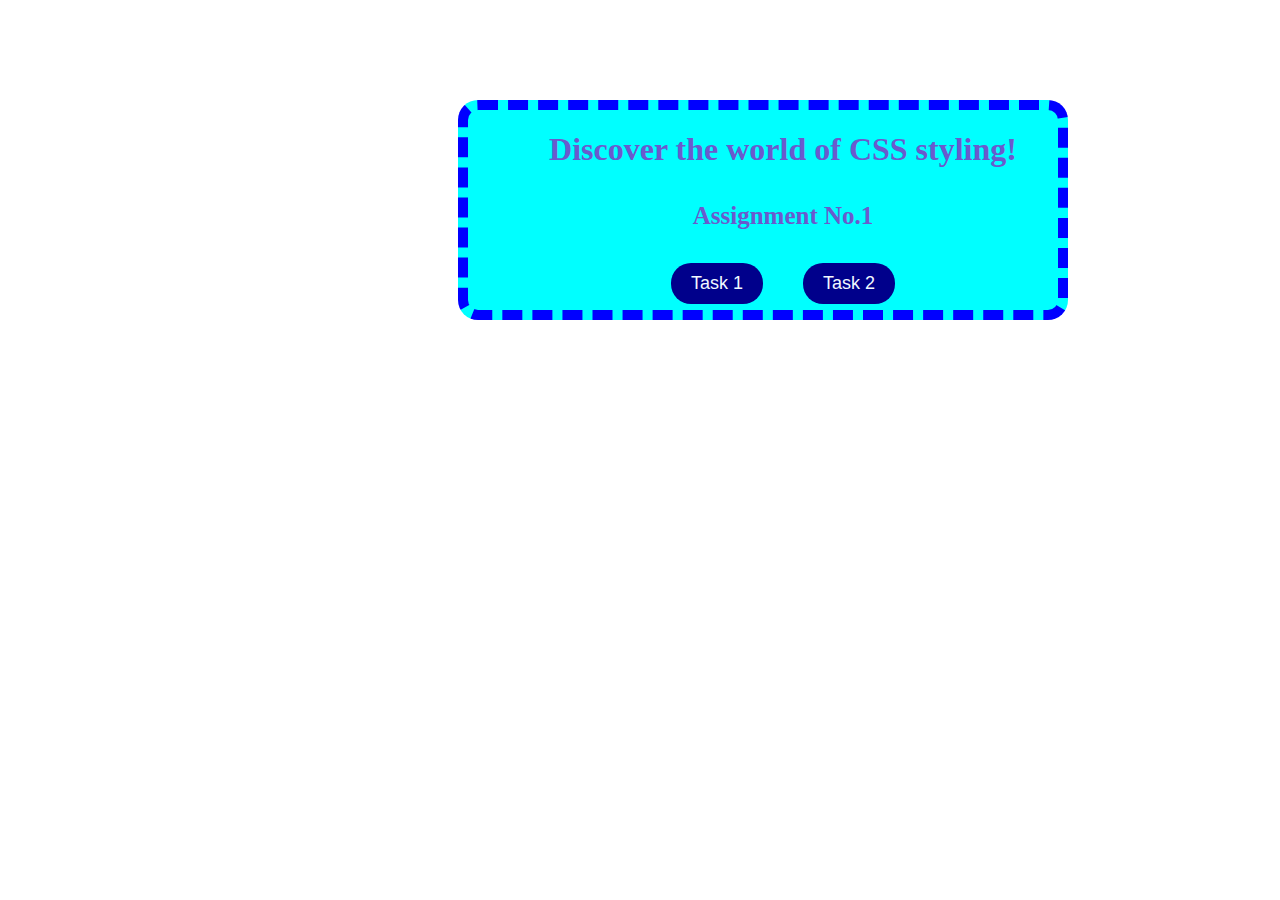
<file: main/index.html>
<!DOCTYPE html>
<html lang="en">
<head>
    <meta charset="UTF-8">
    <meta name="viewport" content="width=device-width, initial-scale=1.0">
    <title>Assignment 1</title>
    <link rel="stylesheet" href="style.css">
</head>
<body>
    <div class="main">
        <h1 class="head">Discover the world of CSS styling!</h1>
        <h4 class="sub">Assignment No.1</h4>
        <div class="btn">
        <button class="btn1">
            <a href="css-assignment-1/index.html">Task 1</a>
           
        </button>
        <br>
        <button class="btn2">
            <a href="css-assignment-2/index.html">Task 2</a>
           
        </button>
    </div>
    </div>
</body>
</html>
</file>
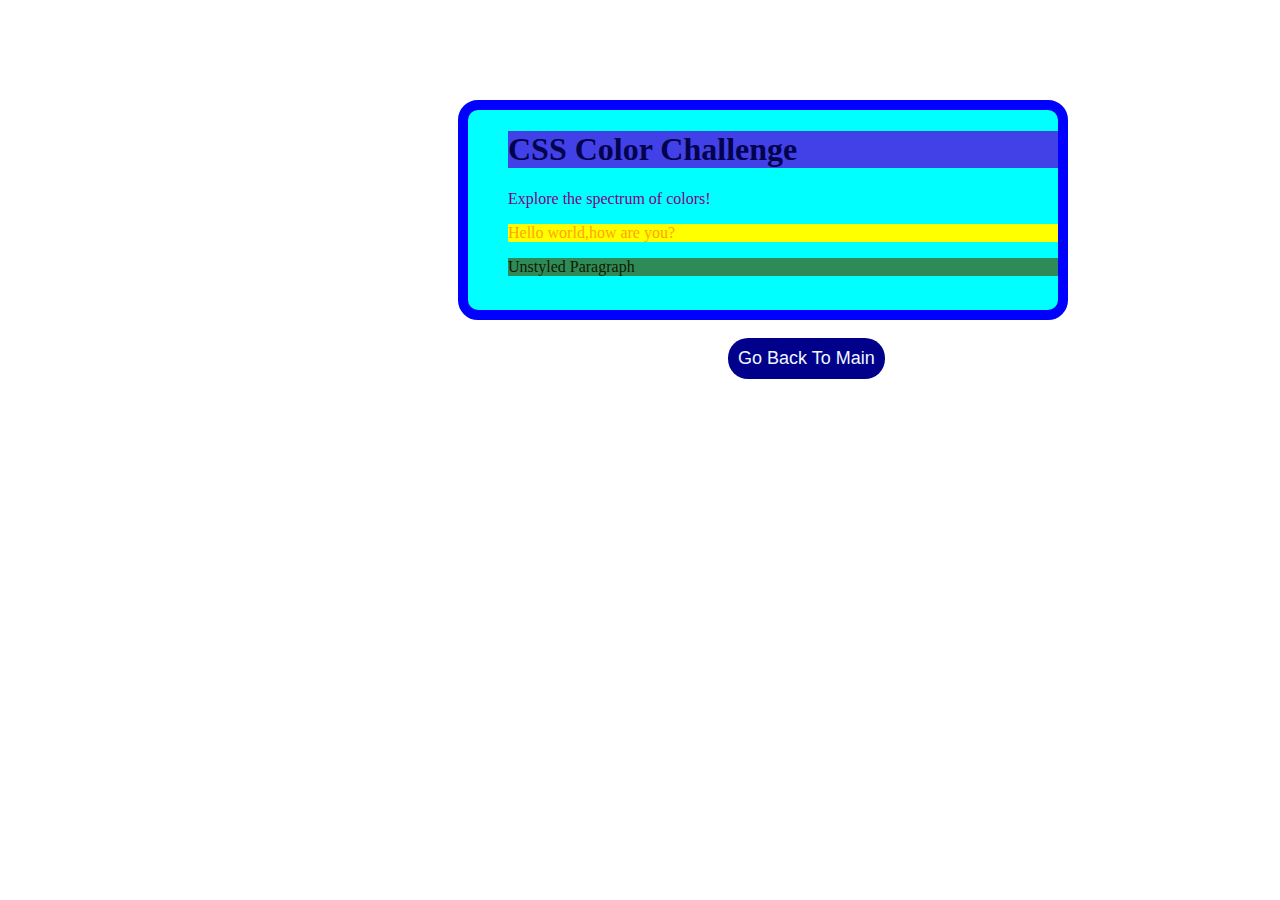
<file: main/css-assignment-1/index.html>
<!DOCTYPE html>
<html lang="en">
<head>
    <meta charset="UTF-8">
    <meta name="viewport" content="width=device-width, initial-scale=1.0">
    <title>CSS Task 1
    </title>
<link rel="stylesheet" href="style.css">    
</head>
<body><div class="main">
    <H1 class="css">CSS Color Challenge</H1>
    <p class="explore">Explore the spectrum of colors!</p>
    <p class="hello">Hello world,how are you?</p>
    <p class="un">Unstyled Paragraph</p>
</div>
 <br>
    <button class="btn1">
        <a href="../index.html">Go Back To Main</a>
    </button>
</body>
</html>
</file>
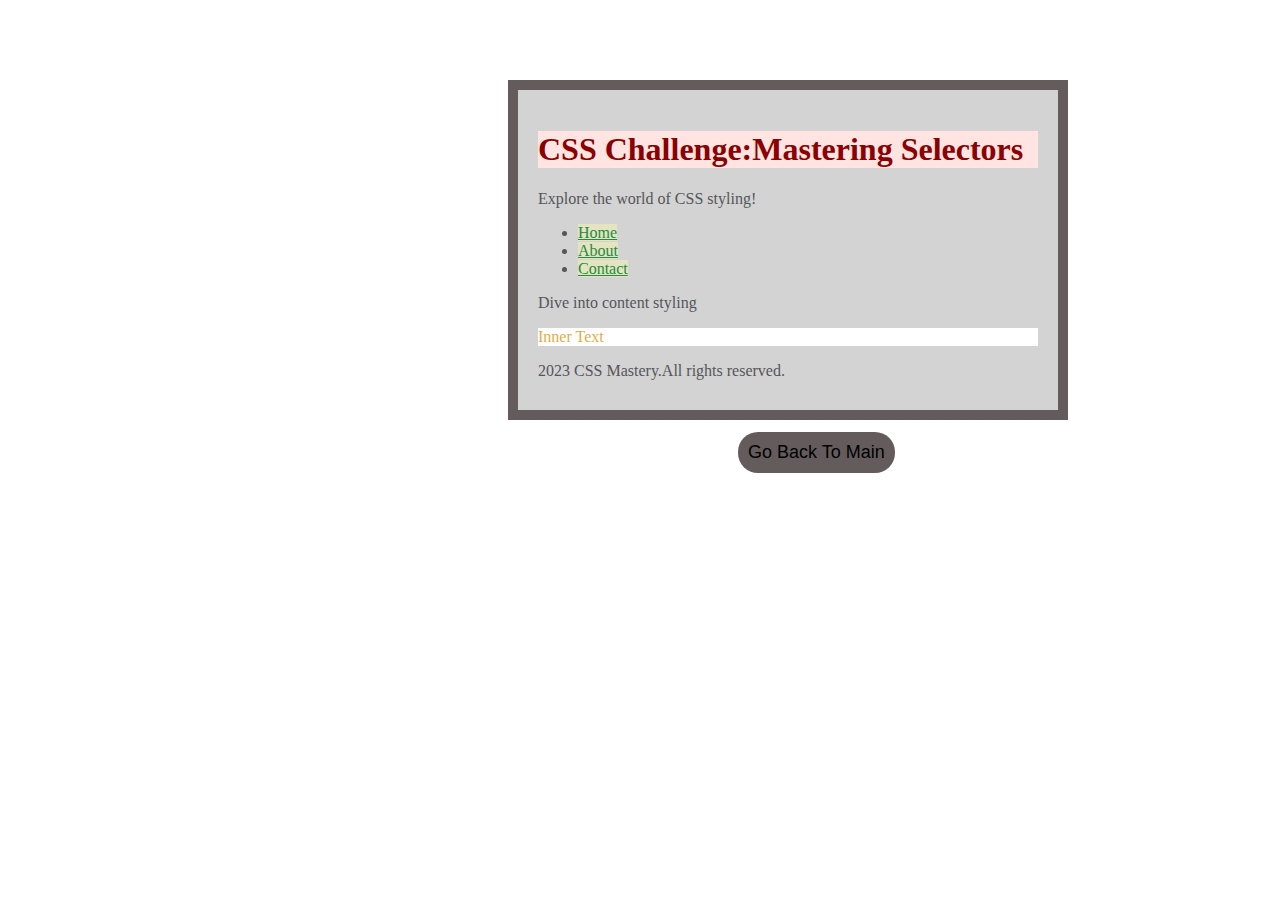
<file: main/css-assignment-2/index.html>
<!DOCTYPE html>
<html lang="en">
<head>
    <meta charset="UTF-8">
    <meta name="viewport" content="width=device-width, initial-scale=1.0">
    <title>Document</title>
</head>
<link rel="stylesheet" href="style.css">
<body>
    <div class="main">
        <h1 class="css">CSS Challenge:Mastering Selectors</h1>
        <p class="explore">
            Explore the world of CSS styling!
        </p>
        <ul class="dot">
             <li class="">
                <a class="link" href="">Home</a>
            </li>
            <li>
                <a class="link" href="">About</a>
            </li>
            <li>
                <a class="link" href="">Contact</a>
            </li>
        </ul>
        <p class="explore">
            Dive into content styling
        </p>
<p class="inner">Inner Text</p>

<p class="all">2023 CSS Mastery.All rights reserved.</p><br><br>
<button class="btn1">
    <a href="../index.html">Go Back To Main</a>
</button>
    </div>
    
</body>
</html>
</file>
<file: main/style.css>
.main{
    border: dashed 10px blue;
    border-radius: 20px;
    height: 200px;
    width: 550px;
    margin-left: 450px;
    margin-top: 100px;
    padding-left: 40px;
    background-color: aqua;
}
.head{
    text-align: center;
    color:slateblue;

}
.sub{
    text-align: center;
    font-size: 25px;
    color:slateblue ;
}
.btn1, .btn2 {
    padding: 10px 20px;
    font-size: 18px;
    background-color: darkblue;
    border: none;
    border-radius: 20px;
    transition: background-color 0.3s, transform 0.3s; /* For smooth hover effect */
}

.btn1 a, .btn2 a {
    text-decoration: none;
    color: aliceblue;
}

.btn1:hover, .btn2:hover {
    background-color: darkcyan;
    transform: scale(1.1); /* Slightly increase the size */
}
    .btn{
        display: flex;
        justify-content: center;
        gap: 20px; /* Adds space between the buttons */
        

    }
</file>
<file: main/css-assignment-1/style.css>
.css{
    background-color: rgb(65, 65, 231);
    color: rgb(2, 2, 77);
    width: 100%;
}
.explore{
    
    color:purple;
}
.hello{
    background-color:yellow;
    color: orange;
}
.un{
    background-color: seagreen;
    color: rgb(17, 26, 2);
}
.btn1 {
    padding: 10px 10px;
    font-size: 18px;
    background-color: darkblue;
    border: none;
    border-radius: 20px;
 margin-left: 720px;
    transition: background-color 0.3s, transform 0.3s; /* For smooth hover effect */
}
.btn1:hover {
    background-color: darkcyan;
    transform: scale(1.1); /* Slightly increase the size */
}.btn1 a {
    text-decoration: none;
    color: aliceblue;
}.main{
    border: solid 10px blue;
    border-radius: 20px;
    height: 200px;
    width: 550px;
    margin-left: 450px;
    margin-top: 100px;
    padding-left: 40px;
    background-color: aqua;
}
</file>
<file: main/css-assignment-2/style.css>
.main{
    background-color: #d3d3d3;
    height: 280px;
    padding: 20px;
    border: solid 10px rgb(100, 92, 92);
    width: 500px;
    margin-left: 500px;
    margin-top: 80px;
}
.css{
    background-color: #ffe4e1;
    color: #8b0000;
}
.explore{
    background-color: #d3d3d3;
    color: #545658;
}
.link{
    background-color: #e4e4c1;
    color: #228b3f;
}
.inner{
    background-color: #ffff;
    color:#ddaf49 ;
}
.all{
    background-color: #d3d3d3;
    color: #545658;
}
.dot{
    color: #545658; 
}
.btn1 {
    padding: 10px 10px;
    font-size: 18px;
    background-color:rgb(100, 92, 92);
    border: none;
    border-radius: 20px;
 margin-left: 200px;
    transition: background-color 0.3s, transform 0.3s; /* For smooth hover effect */
}
.btn1:hover {
    background-color: #d3d3d3;
    transform: scale(1.1); /* Slightly increase the size */
}.btn1 a {
    text-decoration: none;
    color: black;
}
</file>
